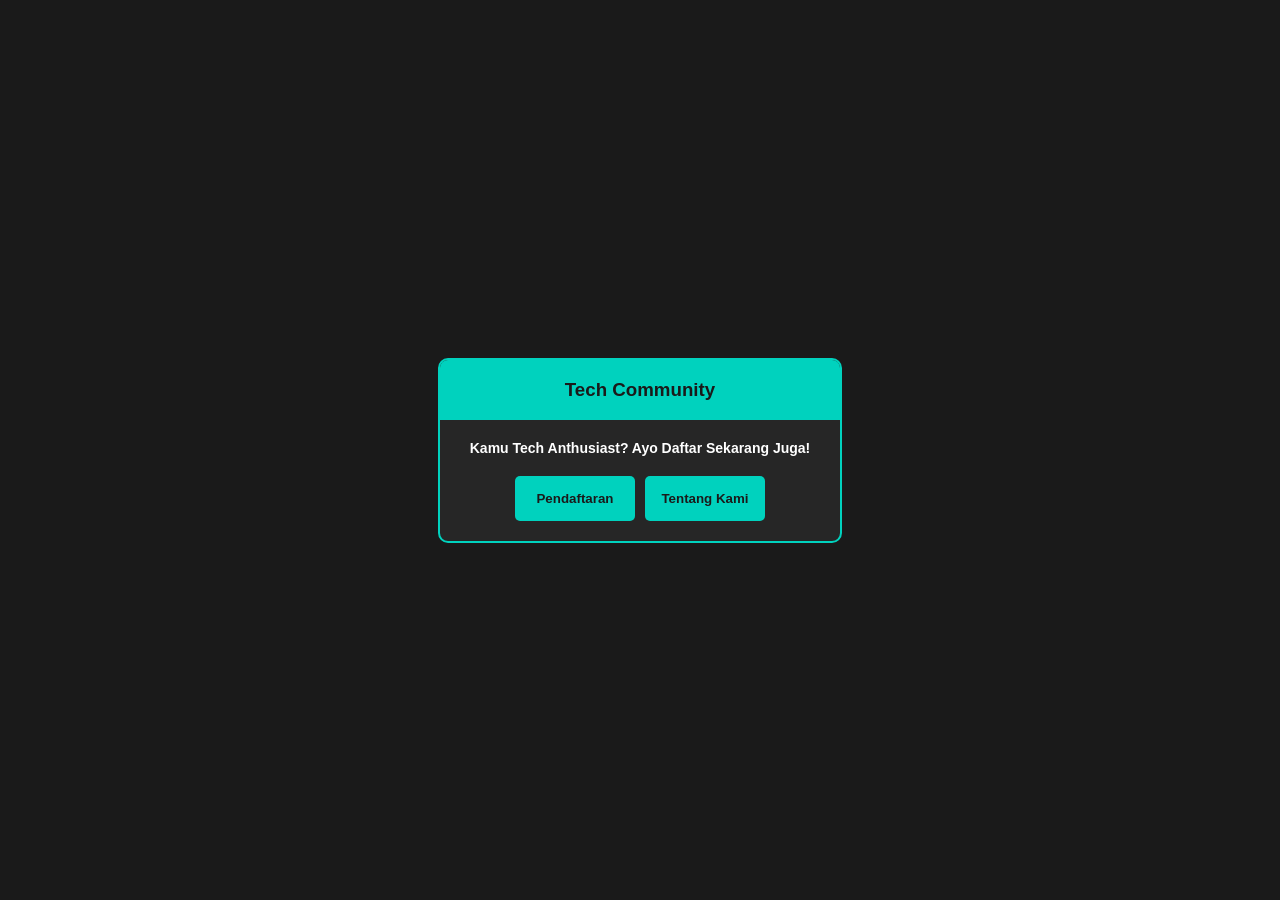
<file: index.html>
<!DOCTYPE html>
<html lang="id">
<head>
    <meta charset="UTF-8">
    <title>Tech Community</title>
    <link rel="stylesheet" href="style.css">
</head>
<body>
    <section>
        <div class="box">
            <h3>Tech Community</h3>
        </div>
        <p><strong>Kamu Tech Anthusiast? Ayo Daftar Sekarang Juga!</strong></p>
        <div class="btn">
            <button class="pendaftaran"><a href="form.html">Pendaftaran</a></button>
            <button class="pendaftaran"><a href="gallery.html">Tentang Kami</a></button>
        </div>
    </section>
</body>
</html>
</file>
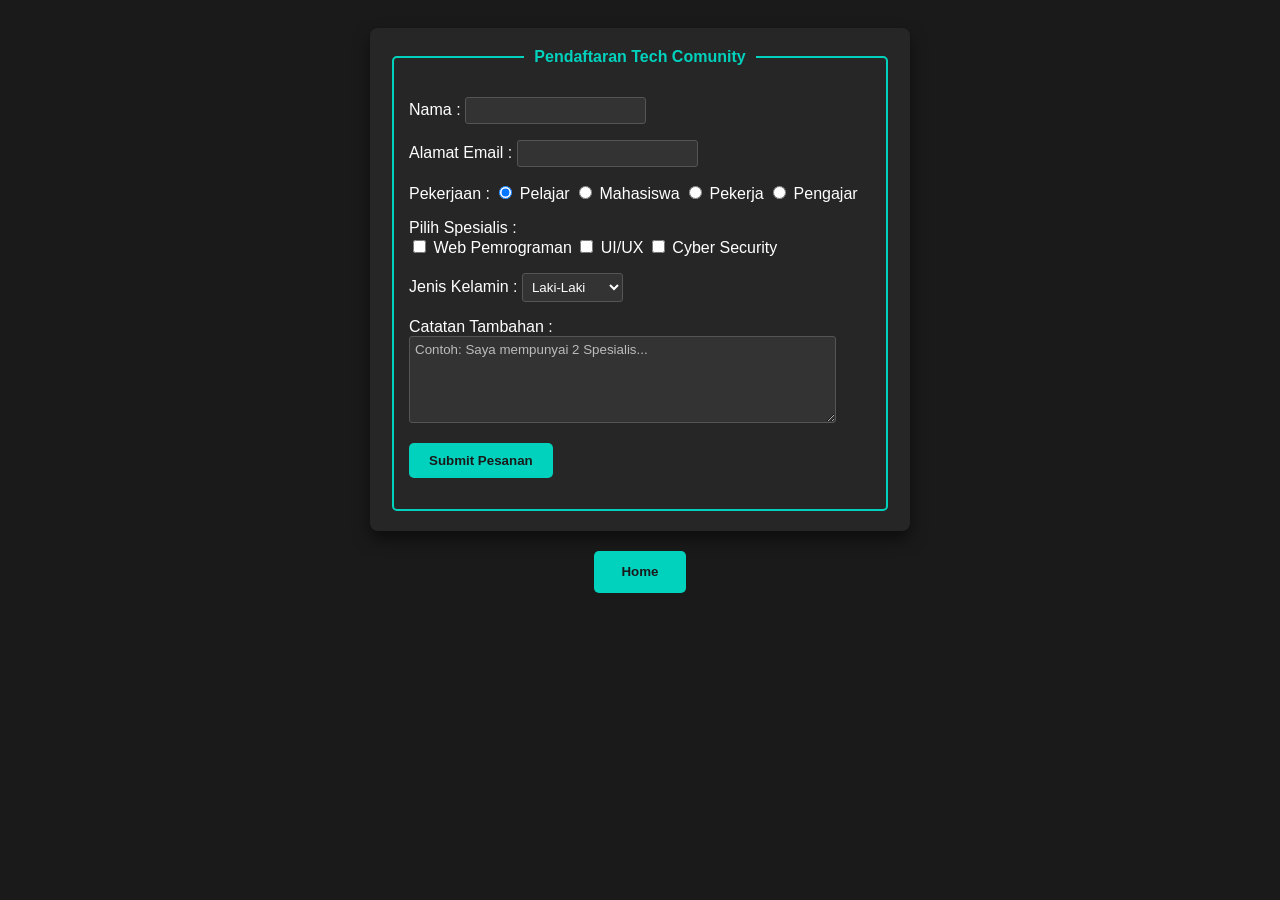
<file: form.html>
<!DOCTYPE html>
<html lang="id">
<head>
    <meta charset="UTF-8">
    <title>Pendaftaran Tech Comunity</title>
    <link rel="stylesheet" href="form.css">
</head>
<body>
    <form id="f1Form">
        <fieldset>
            <legend>Pendaftaran Tech Comunity</legend>

            <p>Nama : <input type="text" id="namaInput" name="nama" required></p>
            <p>Alamat Email : <input type="text" name="alamat" required></p>
            
            <p>
                Pekerjaan :
                <input type="radio" name="size" value="S" checked /> Pelajar
                <input type="radio" name="size" value="M" /> Mahasiswa
                <input type="radio" name="size" value="L" /> Pekerja
                <input type="radio" name="size" value="XL" /> Pengajar
            </p>

            <p>
                Pilih Spesialis : <br>
                <input type="checkbox" name="team" value="Web Pemrograman"> Web Pemrograman
                <input type="checkbox" name="team" value="UI/UX"> UI/UX
                <input type="checkbox" name="team" value="Cyber Security"> Cyber Security
            </p>

            <p>
                Jenis Kelamin :
                <select name="gender">
                    <option>Laki-Laki</option>
                    <option>Perempuan</option>
                </select>
            </p>

            <p>
                Catatan Tambahan :<br>
                <textarea rows="5" cols="50" placeholder="Contoh: Saya mempunyai 2 Spesialis..."></textarea>
            </p>

            <p><input type="submit" value="Submit Pesanan" class="submit-btn"></p>
        </fieldset>
    </form>

    <div id="popupMessage" class="popup"></div>

    <button class="back"><a href="index.html">Home</a></button>

    <script>
        document.getElementById('f1Form').onsubmit = function(e) {
            e.preventDefault();
            const nama = document.getElementById('namaInput').value;
            const popup = document.getElementById('popupMessage');
            
            popup.innerHTML = "Hai <strong>" + nama + "</strong>, pesanan kamu sudah kami terima!";
            popup.style.display = "block";
        };
    </script>
</body>
</html>
</file>
<file: style.css>
* {
    padding: 0;
    margin: 0;
}

body {
    text-align: center;
    font-family: 'Segoe UI', Tahoma, Geneva, Verdana, sans-serif;
    background-color: #1a1a1a; /* Hitam Racing */
    color: #ffffff;
    display: flex;
    justify-content: center;
    align-items: center;
    height: 100vh;
}

section {
    width: 400px;
    border: 2px solid #00d2be; /* Warna Teal Mercedes */
    background-color: #262626;
    border-radius: 10px;
    overflow: hidden;
    padding-bottom: 20px;
}

.box {
    width: 100%;
    height: 60px;
    background-color: #00d2be;
    color: #1a1a1a;
    display: flex;
    align-items: center;
    justify-content: center;
    font-weight: bold;
}

p {
    margin: 20px 10px;
    font-size: 14px;
}

.btn {
    display: flex;
    justify-content: center;
    gap: 10px;
}

.pendaftaran {
    background-color: #00d2be;
    width: 120px;
    height: 45px;
    border: none;
    border-radius: 5px;
    cursor: pointer;
    transition: 0.3s;
}

.pendaftaran:hover {
    background-color: #ffffff;
}

.pendaftaran a {
    color: #1a1a1a;
    text-decoration: none;
    font-weight: bold;
    display: block;
    line-height: 45px;
}
</file>
<file: form.css>
body {
    font-family: 'Segoe UI', Tahoma, Geneva, Verdana, sans-serif;
    background-color: #1a1a1a; /* Latar belakang hitam khas tema F1 */
    color: #ffffff; /* Teks berwarna putih agar kontras */
    padding: 20px;
    display: flex;
    flex-direction: column;
    align-items: center;
}

form {
    width: 100%;
    max-width: 500px;
    background: #262626; /* Kotak form berwarna abu-abu gelap */
    padding: 20px;
    border-radius: 8px;
    box-shadow: 0 8px 16px rgba(0,0,0,0.5); /* Efek bayangan */
}

legend {
    font-weight: bold;
    color: #00d2be; /* Warna Teal Mercedes */
    padding: 0 10px;
    text-align: center; /* Membuat teks Pemesanan Jaket Racing berada di tengah */
}

fieldset {
    border: 2px solid #00d2be; /* Garis kotak berwarna Teal */
    padding: 15px;
    border-radius: 5px;
}

/* Sedikit styling agar form input tidak silau */
input[type="text"], select, textarea {
    background-color: #333;
    color: white;
    border: 1px solid #555;
    padding: 5px;
    border-radius: 3px;
    font-family: inherit;
}

/* Mengubah warna teks placeholder pada textarea */
textarea::placeholder {
    color: #bbb;
}

.submit-btn {
    background-color: #00d2be;
    color: #1a1a1a;
    border: none;
    padding: 10px 20px;
    font-weight: bold;
    border-radius: 5px;
    cursor: pointer;
    transition: 0.3s; /* Efek transisi halus saat di-hover */
}

.submit-btn:hover {
    background-color: #ffffff; /* Tombol jadi putih saat disentuh kursor */
}

.popup {
    display: none;
    margin-top: 15px;
    padding: 15px;
    background-color: #00d2be; /* Popup dengan warna tema */
    color: #1a1a1a;
    border: 2px solid #ffffff;
    border-radius: 5px;
    max-width: 500px;
    text-align: center;
    font-weight: bold;
}

.back {
    margin-top: 20px;
    background-color: #00d2be;
    border: none;
    border-radius: 5px;
    cursor: pointer;
}

.back a {
    color: #1a1a1a;
    text-decoration: none;
    display: block;
    width: 80px;
    height: 40px;
    line-height: 40px;
    text-align: center;
    font-weight: bold;
}

.back:hover {
    background-color: #ffffff;
}
</file>
